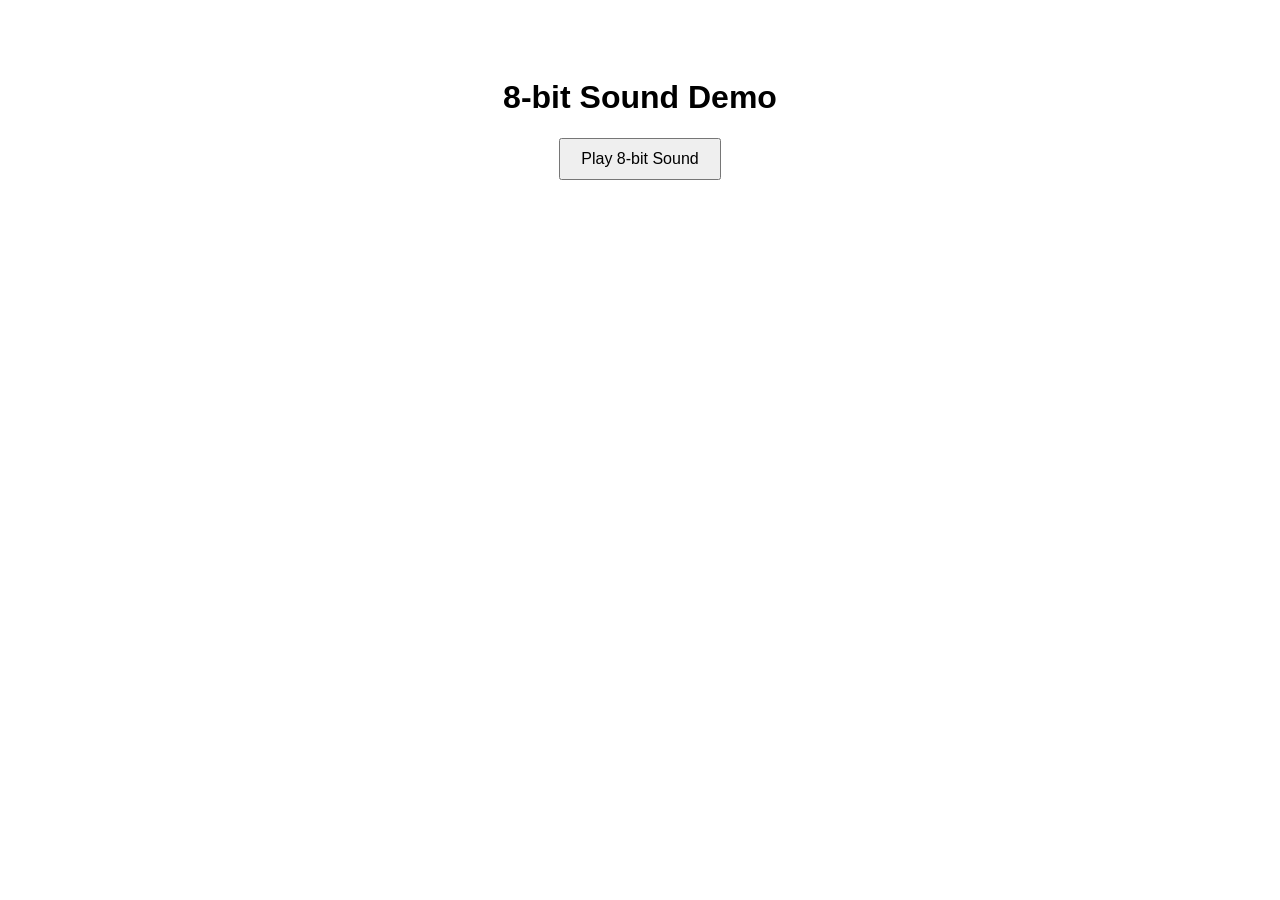
<file: Docs/8-bit Sound Code Example.htm>
<!DOCTYPE html>
<html>
<head>
<meta charset="UTF-8">
<title>8-bit Sound Demo</title>
<style>
  body { font-family: sans-serif; text-align: center; padding-top: 50px; }
  button { padding: 10px 20px; font-size: 16px; }
</style>
</head>
<body>
<h1>8-bit Sound Demo</h1>
<button id="playBtn">Play 8-bit Sound</button>

<script>
/**
 * Play an 8-bit style sound using Web Audio API
 * @param {number} frequency - Frequency in Hz (pitch)
 * @param {number} duration - Duration in seconds
 */
function play8BitSound(frequency = 440, duration = 0.5) {
    try {
        const audioCtx = new (window.AudioContext || window.webkitAudioContext)();

        // Create oscillator for tone
        const oscillator = audioCtx.createOscillator();
        oscillator.type = 'square'; // Square wave for retro sound
        oscillator.frequency.setValueAtTime(frequency, audioCtx.currentTime);

        // Create gain node for volume control
        const gainNode = audioCtx.createGain();
        gainNode.gain.setValueAtTime(0.2, audioCtx.currentTime); // Lower volume

        // Connect nodes
        oscillator.connect(gainNode);
        gainNode.connect(audioCtx.destination);

        // Start and stop oscillator
        oscillator.start();
        oscillator.stop(audioCtx.currentTime + duration);

        // Clean up after sound ends
        oscillator.onended = () => {
            audioCtx.close();
        };
    } catch (err) {
        console.error("Web Audio API error:", err);
    }
}

// Button click handler
document.getElementById('playBtn').addEventListener('click', () => {
    // Example: random pitch for variation
    const randomFreq = Math.floor(Math.random() * 800) + 200; // 200–1000 Hz
    play8BitSound(randomFreq, 0.3);
});
</script>
</body>
</html>
</file>
